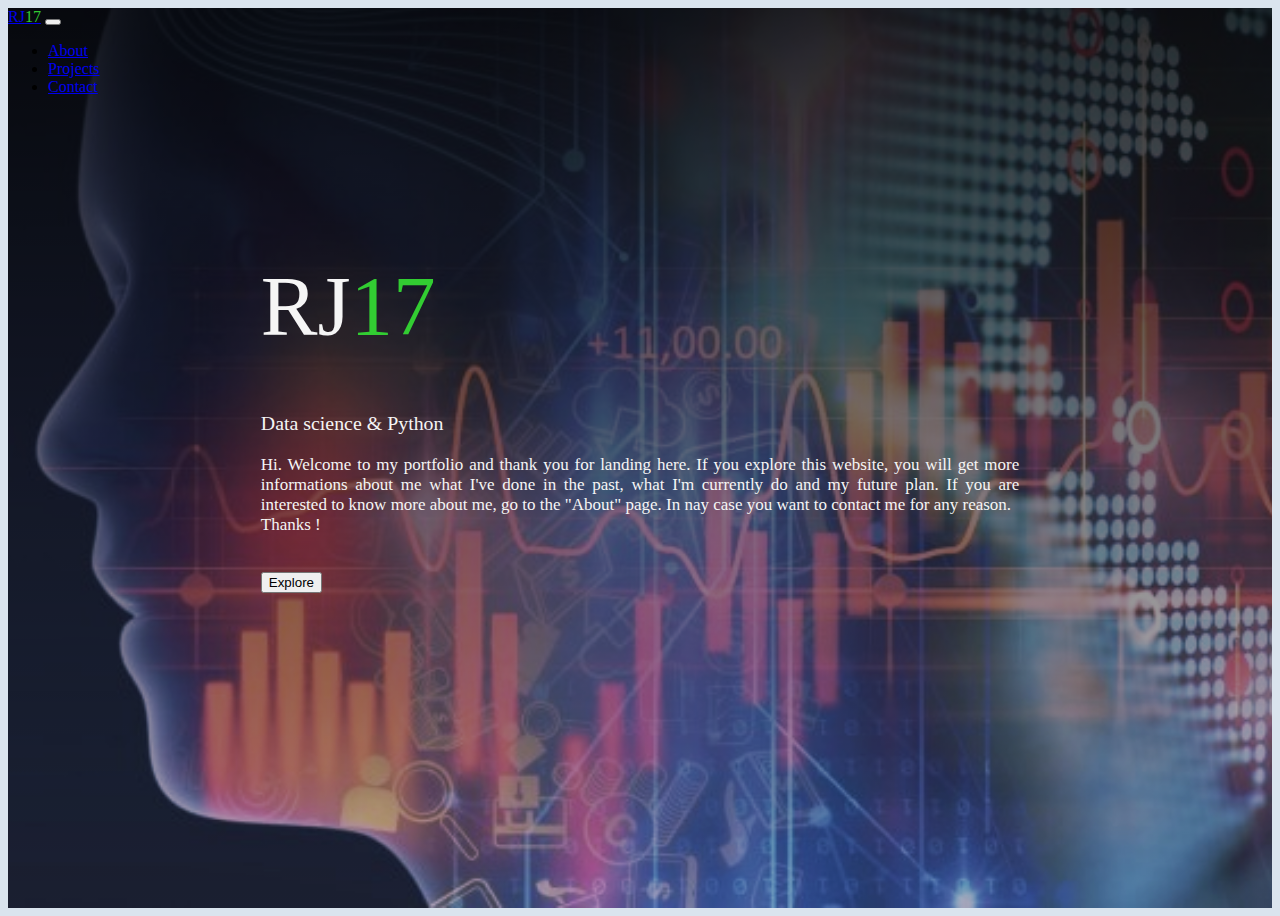
<file: index.html>
<!doctype html>
<html lang="en">
  <head>
    <!-- Required meta tags -->
    <meta charset="utf-8">
    <meta name="viewport" content="width=device-width, initial-scale=1">

    <!-- Bootstrap CSS -->
    <link href="https://cdn.jsdelivr.net/npm/bootstrap@5.1.0/dist/css/bootstrap.min.css" rel="stylesheet" integrity="sha384-KyZXEAg3QhqLMpG8r+8fhAXLRk2vvoC2f3B09zVXn8CA5QIVfZOJ3BCsw2P0p/We" crossorigin="anonymous">
    <link href="styles/main.css" rel="stylesheet">

    <title>rj17homepage</title>
  </head>
  <body>

    <section class="home">

      <nav class="navbar navbar-expand-lg navbar-dark bg-dark">
        <div class="container-fluid">
          <a class="navbar-brand" href="index.html">RJ<span style="color:Limegreen">17</span></a>
          <button class="navbar-toggler" type="button" data-bs-toggle="collapse" data-bs-target="#navbarSupportedContent" aria-controls="navbarSupportedContent" aria-expanded="false" aria-label="Toggle navigation">
            <span class="navbar-toggler-icon"></span>
          </button>
          <div class="collapse navbar-collapse" id="navbarSupportedContent">
            <ul class="navbar-nav me-auto mb-2 mb-lg-0">
              <li class="nav-item">
                <a class="nav-link" aria-current="page" href="about.html">About</a>
              </li>
              <li class="nav-item">
                <a class="nav-link" href="projects.html">Projects</a>
              </li>
              <li class="nav-item">
                <a class="nav-link" href="contact.html">Contact</a>
              </li>

            </ul>
          </div>
        </div>
      </nav>

      <div class="intro">
        <h1 class="name">RJ<span style="color:limegreen">17</span></h1>
        <h3><span style="font-weight: 300;">Data science & Python</span></h3>

        <p> Hi. Welcome to my portfolio and thank you for landing here. If you explore this website,
        you will get more informations about me what I've done in the past, what I'm currently do and my
      future plan. If you are interested to know more about me, go to the "About" page. In nay case
      you want to contact me for any reason. <br>
      <b>Thanks !</b>
        </p>

        <br>
        <button type="button" class="btn btn-info btn-lg">Explore</button>
      </div>

    </section>






    <!-- Option 1: Bootstrap Bundle with Popper -->
    <script src="https://cdn.jsdelivr.net/npm/bootstrap@5.1.0/dist/js/bootstrap.bundle.min.js" integrity="sha384-U1DAWAznBHeqEIlVSCgzq+c9gqGAJn5c/t99JyeKa9xxaYpSvHU5awsuZVVFIhvj" crossorigin="anonymous"></script>

    <!-- Option 2: Separate Popper and Bootstrap JS -->
    <!--
    <script src="https://cdn.jsdelivr.net/npm/@popperjs/core@2.9.3/dist/umd/popper.min.js" integrity="sha384-eMNCOe7tC1doHpGoWe/6oMVemdAVTMs2xqW4mwXrXsW0L84Iytr2wi5v2QjrP/xp" crossorigin="anonymous"></script>
    <script src="https://cdn.jsdelivr.net/npm/bootstrap@5.1.0/dist/js/bootstrap.min.js" integrity="sha384-cn7l7gDp0eyniUwwAZgrzD06kc/tftFf19TOAs2zVinnD/C7E91j9yyk5//jjpt/" crossorigin="anonymous"></script>
    -->
  </body>
</html>
</file>
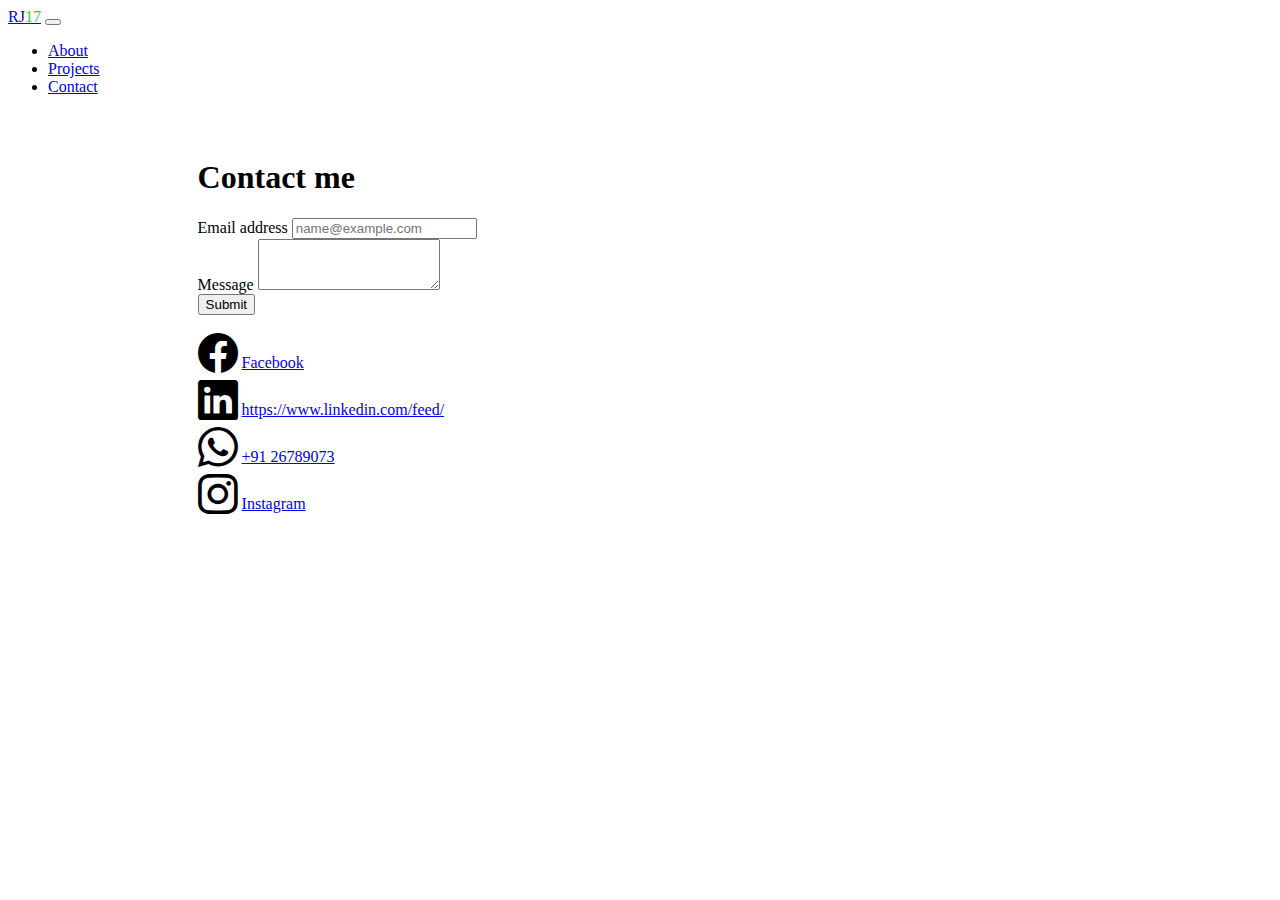
<file: contact.html>
<!doctype html>
<html lang="en">
  <head>
    <!-- Required meta tags -->
    <meta charset="utf-8">
    <meta name="viewport" content="width=device-width, initial-scale=1">

    <!-- Bootstrap CSS -->
    <link rel="stylesheet" href="https://cdn.jsdelivr.net/npm/bootstrap-icons@1.5.0/font/bootstrap-icons.css">
    <link href="https://cdn.jsdelivr.net/npm/bootstrap@5.1.0/dist/css/bootstrap.min.css" rel="stylesheet" integrity="sha384-KyZXEAg3QhqLMpG8r+8fhAXLRk2vvoC2f3B09zVXn8CA5QIVfZOJ3BCsw2P0p/We" crossorigin="anonymous">

    <title>contact</title>
  </head>
  <body>

    <section class="home">

      <nav class="navbar navbar-expand-lg navbar-dark bg-dark">
        <div class="container-fluid">
          <a class="navbar-brand" href="index.html">RJ<span style="color:Limegreen">17</span></a>
          <button class="navbar-toggler" type="button" data-bs-toggle="collapse" data-bs-target="#navbarSupportedContent" aria-controls="navbarSupportedContent" aria-expanded="false" aria-label="Toggle navigation">
            <span class="navbar-toggler-icon"></span>
          </button>
          <div class="collapse navbar-collapse" id="navbarSupportedContent">
            <ul class="navbar-nav me-auto mb-2 mb-lg-0">
              <li class="nav-item">
                <a class="nav-link" aria-current="page" href="about.html">About</a>
              </li>
              <li class="nav-item">
                <a class="nav-link" href="projects.html">Projects</a>
              </li>
              <li class="nav-item">
                <a class="nav-link active" href="contact.html">Contact</a>
              </li>

            </ul>
          </div>
        </div>
      </nav>

      <section>
        <div style="width: 70%; margin: 5% auto;">
          
          <div class="card">
            <div class="card-body">
              <h1 class="card-title">Contact me</h1>
              <p class="card-text">
                <div class="mb-3">
                  <label for="exampleFormControlInput1" class="form-label">Email address</label>
                  <input type="email" class="form-control" id="exampleFormControlInput1" placeholder="name@example.com">
                </div>
                <div class="mb-3">
                  <label for="exampleFormControlTextarea1" class="form-label">Message</label>
                  <textarea class="form-control" id="exampleFormControlTextarea1" rows="3"></textarea>
                </div>
                <button class="btn btn-primary">Submit</button>
              </p>
            </div>

            <div style="margin: 0 auto;">
              <div class="row">
                <div class="col-6">
                  <i class="bi bi-facebook" style="font-size: 40px;"></i>
                  <a href="https://www.facebook.com">Facebook</a>
                </div>

                <div class="col-6">
                  <i class="bi bi-linkedin" style="font-size: 40px;"></i>
                  <a href="https://www.linkedin.com">https://www.linkedin.com/feed/</a>
                </div>

                <div class="col-6">
                  <i class="bi bi-whatsapp" style="font-size: 40px;"></i>
                  <a href="https://www.whatsapp.com">+91 26789073</a>
                </div>

                <div class="col-6">
                  <i class="bi bi-instagram" style="font-size: 40px;"></i>
                  <a href="https://www.instagram.com">Instagram</a>
                </div>
              </div>
            </div>
          </div> 
        </div>
      </section>



    </section>




    <!-- Option 1: Bootstrap Bundle with Popper -->
    <script src="https://cdn.jsdelivr.net/npm/bootstrap@5.1.0/dist/js/bootstrap.bundle.min.js" integrity="sha384-U1DAWAznBHeqEIlVSCgzq+c9gqGAJn5c/t99JyeKa9xxaYpSvHU5awsuZVVFIhvj" crossorigin="anonymous"></script>

    <!-- Option 2: Separate Popper and Bootstrap JS -->
    <!--
    <script src="https://cdn.jsdelivr.net/npm/@popperjs/core@2.9.3/dist/umd/popper.min.js" integrity="sha384-eMNCOe7tC1doHpGoWe/6oMVemdAVTMs2xqW4mwXrXsW0L84Iytr2wi5v2QjrP/xp" crossorigin="anonymous"></script>
    <script src="https://cdn.jsdelivr.net/npm/bootstrap@5.1.0/dist/js/bootstrap.min.js" integrity="sha384-cn7l7gDp0eyniUwwAZgrzD06kc/tftFf19TOAs2zVinnD/C7E91j9yyk5//jjpt/" crossorigin="anonymous"></script>
    -->
  </body>
</html>
</file>
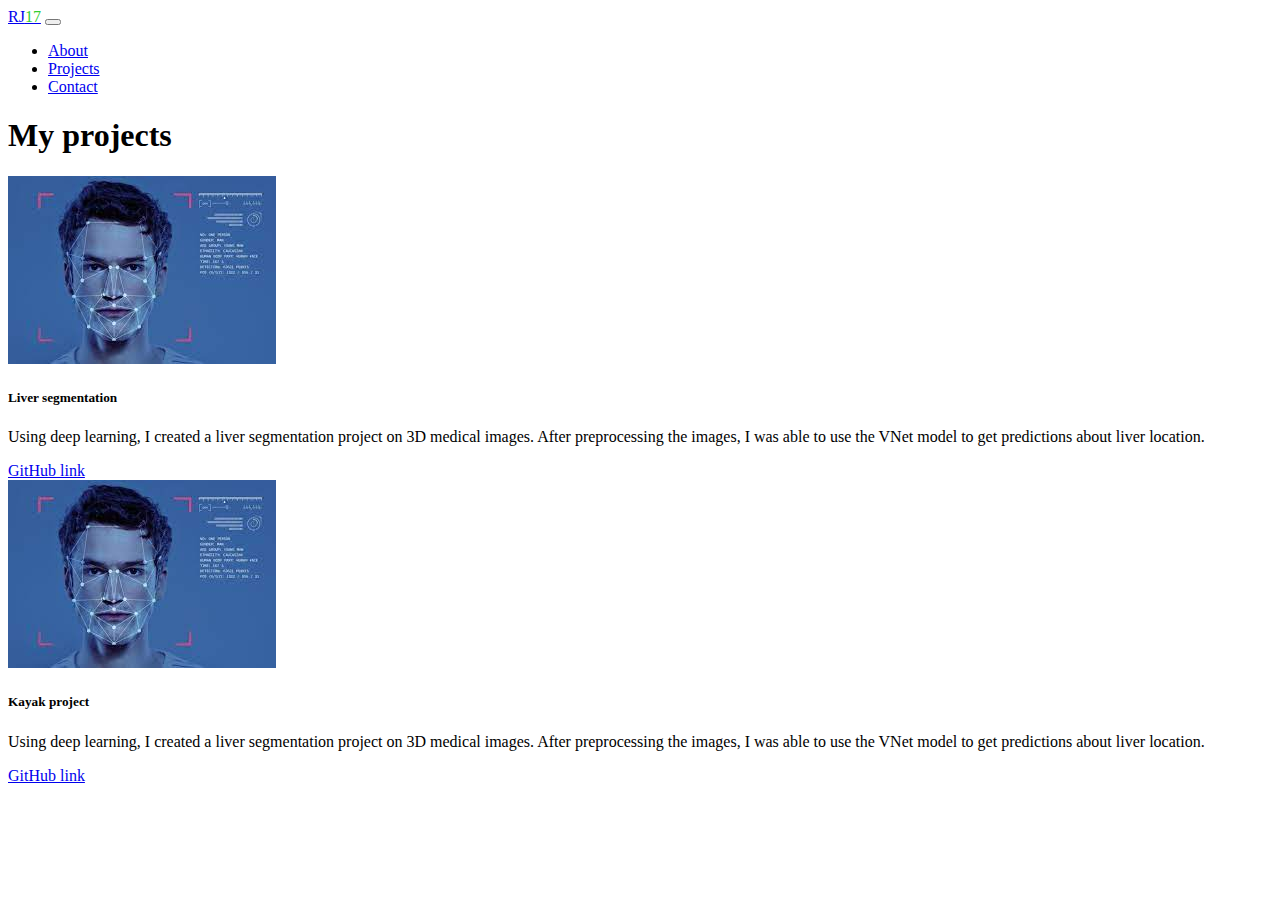
<file: projects.html>
<!doctype html>
<html lang="en">
  <head>
    <!-- Required meta tags -->
    <meta charset="utf-8">
    <meta name="viewport" content="width=device-width, initial-scale=1">

    <!-- Bootstrap CSS -->
    <link href="https://cdn.jsdelivr.net/npm/bootstrap@5.1.0/dist/css/bootstrap.min.css" rel="stylesheet" integrity="sha384-KyZXEAg3QhqLMpG8r+8fhAXLRk2vvoC2f3B09zVXn8CA5QIVfZOJ3BCsw2P0p/We" crossorigin="anonymous">

    <title>projects</title>
  </head>
  <body>

    <section class="home">

      <nav class="navbar navbar-expand-lg navbar-dark bg-dark">
        <div class="container-fluid">
          <a class="navbar-brand" href="index.html">RJ<span style="color:Limegreen">17</span></a>
          <button class="navbar-toggler" type="button" data-bs-toggle="collapse" data-bs-target="#navbarSupportedContent" aria-controls="navbarSupportedContent" aria-expanded="false" aria-label="Toggle navigation">
            <span class="navbar-toggler-icon"></span>
          </button>
          <div class="collapse navbar-collapse" id="navbarSupportedContent">
            <ul class="navbar-nav me-auto mb-2 mb-lg-0">
              <li class="nav-item">
                <a class="nav-link" aria-current="page" href="about.html">About</a>
              </li>
              <li class="nav-item">
                <a class="nav-link active" href="projects.html">Projects</a>
              </li>
              <li class="nav-item">
                <a class="nav-link" href="contact.html">Contact</a>
              </li>

            </ul>
          </div>
        </div>
      </nav>
    
    <div class="container p-5">
      <h1 class="alert alert-info text-center">
        My projects
      </h1>

      <div class="row">
        <div class="col-sm-6">
          <div class="card">
            <div class="card-body">
              <img src="imgs/liver.jpg">
              <h5 class="card-title">Liver segmentation</h5>
              <p class="card-text" style="text-align: justify;">Using deep learning, I created a liver segmentation project
                 on 3D medical images. After preprocessing the images, I 
                 was able to use the VNet model to get predictions about 
                 liver location. </p>
              <a href="#" class="btn btn-primary">GitHub link</a>
            </div>
          </div>
        </div>
        <div class="col-sm-6">
          <div class="card">
            <div class="card-body">
              <img src="imgs/liver.jpg">
              <h5 class="card-title">Kayak project</h5>
              <p class="card-text" style="text-align: justify;">Using deep learning, I created a liver segmentation project
                on 3D medical images. After preprocessing the images, I 
                was able to use the VNet model to get predictions about 
                liver location. </p>
              <a href="#" class="btn btn-primary">GitHub link</a>
            </div>
          </div>
        </div>
      </div>


    </div>
    </section>


    <!-- Option 1: Bootstrap Bundle with Popper -->
    <script src="https://cdn.jsdelivr.net/npm/bootstrap@5.1.0/dist/js/bootstrap.bundle.min.js" integrity="sha384-U1DAWAznBHeqEIlVSCgzq+c9gqGAJn5c/t99JyeKa9xxaYpSvHU5awsuZVVFIhvj" crossorigin="anonymous"></script>

    <!-- Option 2: Separate Popper and Bootstrap JS -->
    <!--
    <script src="https://cdn.jsdelivr.net/npm/@popperjs/core@2.9.3/dist/umd/popper.min.js" integrity="sha384-eMNCOe7tC1doHpGoWe/6oMVemdAVTMs2xqW4mwXrXsW0L84Iytr2wi5v2QjrP/xp" crossorigin="anonymous"></script>
    <script src="https://cdn.jsdelivr.net/npm/bootstrap@5.1.0/dist/js/bootstrap.min.js" integrity="sha384-cn7l7gDp0eyniUwwAZgrzD06kc/tftFf19TOAs2zVinnD/C7E91j9yyk5//jjpt/" crossorigin="anonymous"></script>
    -->
  </body>
</html>
</file>
<file: styles/main.css>
body{
    background-color: #dae4ee;
}

.home{
    height: 100vh;
    background: linear-gradient(
        rgba(0,0,0,0.8), 
        rgba(0,0,0,0.2)),
        url('../imgs/bg2.png');
    background-size: cover;
}

.intro{
    color: whitesmoke;
    padding: 7% 20%;
    text-align: justify;
    font-size: 17px;
    font-weight: 100;
}
.name{
    font-size: 5em;
    font-weight: 500;
}
</file>
